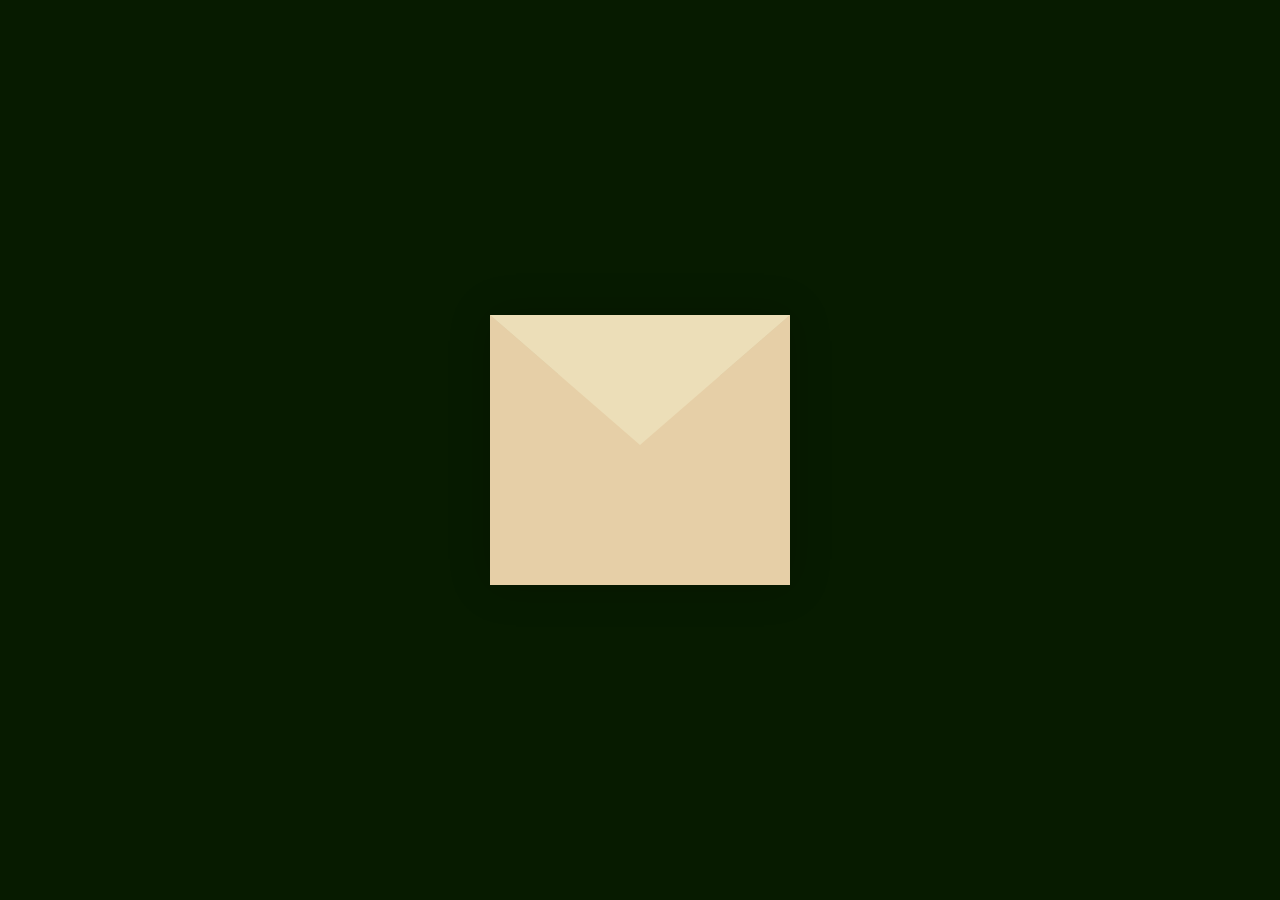
<file: public/main.html>
<!DOCTYPE html>
<html lang="en">
<head>
    <audio id="myAudio">
        <source src="../content/keyboardSound.mp3" type="audio/mpeg">
    </audio>
    <audio id="paperAudio">
        <source src="../content/paperRustle.mp3" type="audio/mpeg">
    </audio>
    <audio id="overtureAudio">
        <source src="../content/overture.mp3" type="audio/mpeg">
    </audio>
    <audio id="twinkleAudio">
        <source src="../content/twinkle.mp3" type="audio/mpeg">
    </audio>
    <audio id="dubOverAudio">
        <source src="../content/Myaudio.mp3" type="audio/mpeg">
    </audio>
    <meta charset="UTF-8">
    <meta http-equiv="X-UA-Compatible" content="IE=edge">
    <meta name="viewport" content="width=device-width, initial-scale=1.0">
    <title>Carta de amor</title>
    <link rel="stylesheet" href="../css/styleMain.css">
    <script src="../js/scriptMain.js" defer></script>
</head>
<body>
    <div class="container", id='container'>
        <div class="envelope-wrapper">
            <div class="envelope">
                <div class="letter">
                    <div id="text" class="text" style="background-color: #ecdeb8; padding: 10px;">
                        <strong>Para el amor de mi vida, Katherine</strong>
                        <p id="textP">

                        </p>
                        <img src="[data-uri]" id="dynamicImage" alt="Image of Katherine" style="width: 100%; height: auto; background-color: #ecdeb8;">
                    </div>
                </div>
            </div>
        </div>
    </div>
</body>
</html>
</file>
<file: css/styleMain.css>
:root{
  --primary: #ecdeb8;
  --bg-color: #071b00;
  --bg-envelope-color: #dbd0ab;
  --envelope-tab: #ecdeb8;
  --envelope-cover: #e6cfa7;
  --shadow-color: rgba(0, 0, 0, 0.2);
  --txt-color: #000000;
  --heart-color: rgb(180, 0, 0);
}
body{
  margin: 0;
  padding: 0;
  box-sizing: border-box;
  background: var(--bg-color);
  display: flex;
  align-items: center;
  justify-content: center;
}
.container {
  height: 100vh;
  display: grid;
  place-items: center;
}
.container > .envelope-wrapper {
  background: var(--bg-envelope-color);
  box-shadow: 0 0 40px var(--shadow-color);
}
.envelope-wrapper > .envelope {
  position: relative;
  width: 300px;
  height: 270px;
}
.envelope-wrapper > .envelope::before {
  content: "";
  position: absolute;
  top: 0;
  z-index: 2;
  border-top: 130px solid var(--envelope-tab);
  border-right: 150px solid transparent;
  border-left: 150px solid transparent;
  transform-origin: top;
  transition: all 0.5s ease-in-out 0.7s;
}
.envelope-wrapper > .envelope::after {
  content: "";
  position: absolute;
  z-index: 2;
  width: 0px;
  height: 40px;
  border-top: 130px solid transparent;
  border-right: 150px solid var(--envelope-cover);
  border-bottom: 100px solid var(--envelope-cover);
  border-left: 150px solid var(--envelope-cover);
}
.envelope > .letter {
  position: absolute;
  right: 20%;
  bottom: 0;
  width: 54%;
  height: 80%;
  background: transparent;
  text-align: left;
  transition: all 1s ease-in-out;
  padding: 20px 10px;
}

.envelope > .letter > .text {
  font-family: 'Gill Sans', 'Gill Sans MT', Calibri, 'Trebuchet MS', sans-serif;
  font-weight: 450;
  color: var(--txt-color);
  text-align: left;
  font-size: 9px;
}
.heart {
  position: absolute;
  top: 50%;
  left: 50%;
  width: 15px;
  height: 15px;
  background: var(--heart-color);
  z-index: 4;
  transform: translate(-50%, -20%) rotate(45deg);
  transition: transform 0.5s ease-in-out 1s;
  box-shadow: 0 1px 6px var(--shadow-color);
  cursor: pointer;
}
.heart:before, 
.heart:after {
  content: "";
  position: absolute;
  width: 15px;
  height: 15px;
  background-color: var(--heart-color);
  border-radius: 50%;
}
.heart:before {
  top: -7.5px;
}
.heart:after {
  right: 7.5px;
}
.flap > .envelope:before {
  transform: rotateX(180deg);
  z-index: 0;
}
.flap > .envelope > .letter {
    position: absolute;
    transition-delay: 1s;
}
.flap > .heart {
  transform: rotate(90deg);
  transition-delay: 0.4s;
}

:fullscreen, ::backdrop {
    background-color: #071b00;
}
</file>
